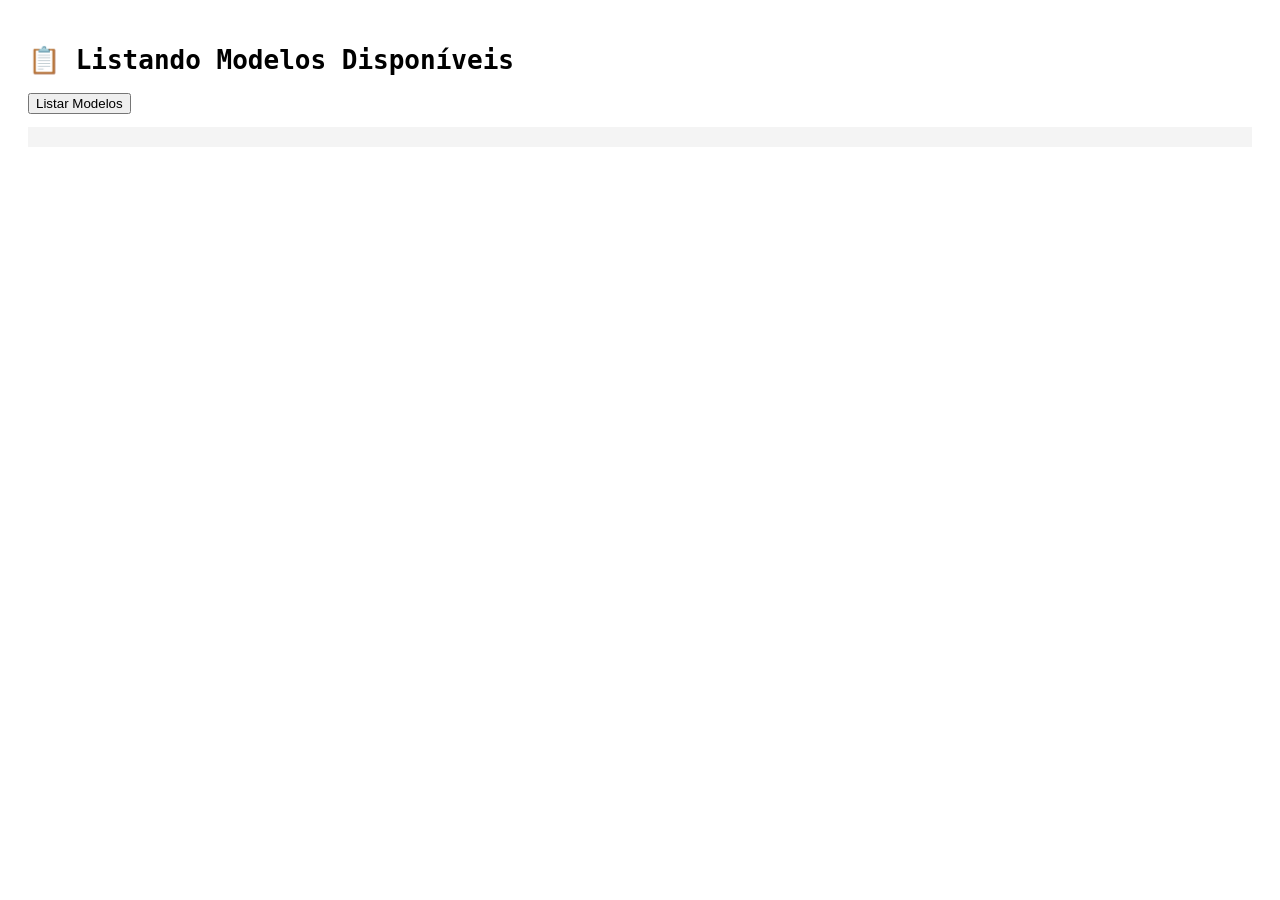
<file: listar_modelos.html>
<!DOCTYPE html>
<html>
<head>
    <meta charset="UTF-8">
    <title>Listar Modelos Gemini</title>
    <style>
        body { font-family: monospace; padding: 20px; }
        pre { background: #f4f4f4; padding: 10px; overflow-x: auto; }
        .success { color: green; }
        .error { color: red; }
    </style>
</head>
<body>
    <h1>📋 Listando Modelos Disponíveis</h1>
    <button onclick="listarModelos()">Listar Modelos</button>
    <pre id="resultado"></pre>

    <script>
        const API_KEY = 'AIzaSyDKRZFkysNrjL_kFXGshMEMyRiv-ndeRbs';
        
        async function listarModelos() {
            const div = document.getElementById('resultado');
            div.textContent = '⏳ Carregando...';
            
            try {
                const url = `https://generativelanguage.googleapis.com/v1beta/models?key=${API_KEY}`;
                const resposta = await fetch(url);
                const dados = await resposta.json();
                
                if (dados.models) {
                    div.innerHTML = JSON.stringify(dados.models.map(m => m.name), null, 2);
                    div.innerHTML += '\n\n✅ Use um dos modelos acima no código';
                } else {
                    div.innerHTML = JSON.stringify(dados, null, 2);
                }
            } catch (erro) {
                div.innerHTML = `❌ Erro: ${erro.message}`;
            }
        }
    </script>
</body>
</html>
</file>
